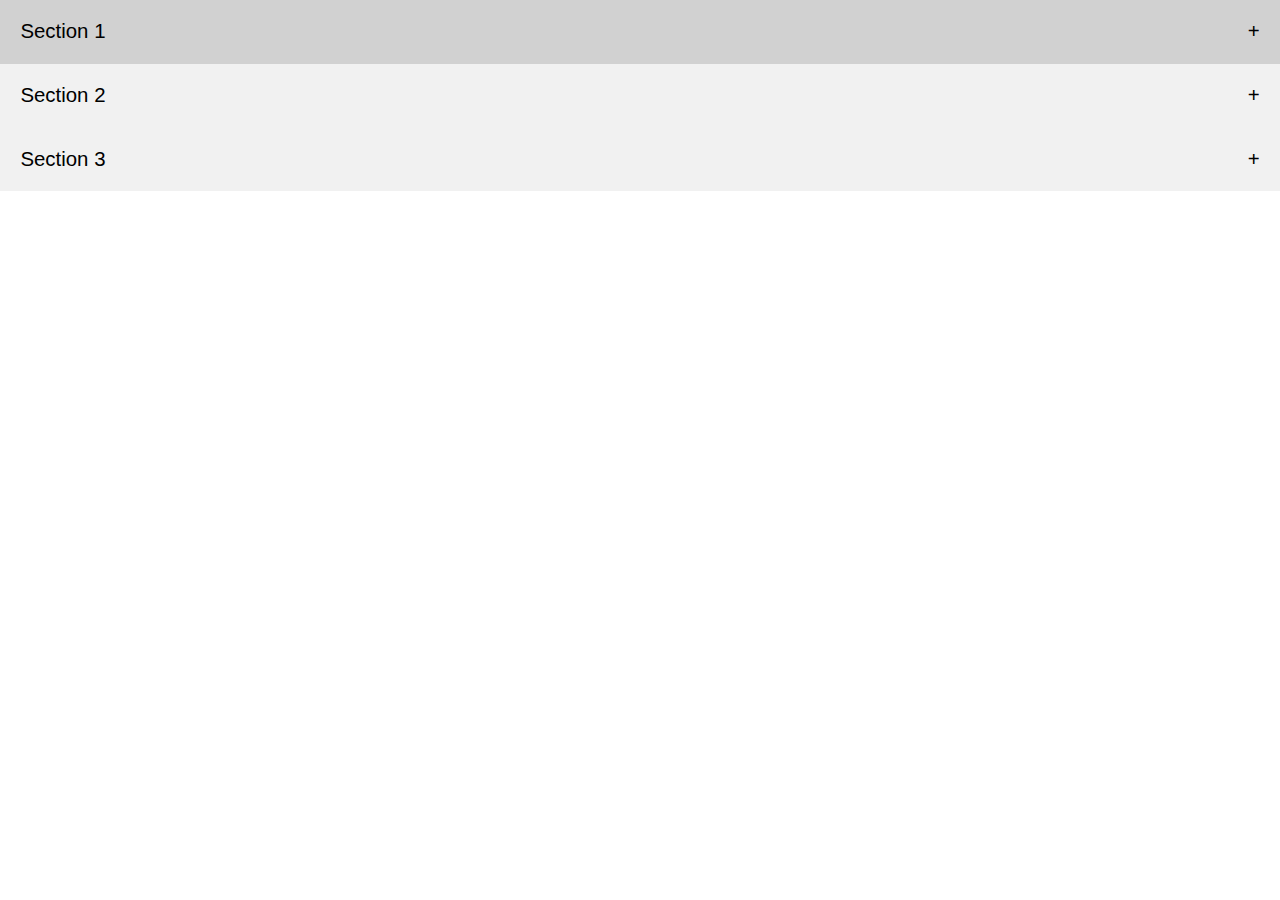
<file: accordion/index.html>
<!DOCTYPE html>
<html lang="en">
<head>
    <meta charset="UTF-8">
    <meta http-equiv="X-UA-Compatible" content="IE=edge">
    <meta name="viewport" content="width=device-width, initial-scale=1.0">

    <title>Accordion</title>

    <link rel="stylesheet" href="css/styles.css">
</head>
<body>
    <div class="container">
        <section class="section">
            <p class="title">Section 1</p>
            <p class="content">Lorem ipsum dolor sit amet consectetur adipisicing elit. Magni magnam quidem natus dolorem voluptatibus illum nesciunt aspernatur a tempora, odio impedit voluptate, id dolorum ut. Nam modi laudantium eum repellat.</p>
        </section>
        <section class="section">
            <p class="title">Section 2</p>
            <p class="content">Lorem ipsum dolor sit amet, consectetur adipisicing elit. Fuga perspiciatis sequi ut quo aspernatur libero perferendis maiores doloribus iure deserunt ab, corrupti, mollitia vitae esse aliquid quidem, consequuntur sapiente veritatis.</p>
        </section>
        <section class="section">
            <p class="title">Section 3</p>
            <p class="content">Lorem ipsum dolor sit amet consectetur adipisicing elit. Eaque voluptatum voluptas vero magnam quo illum iure, id temporibus. Magni et ut voluptatum, animi saepe voluptatibus. Illum cumque accusantium velit dolorem!</p>
        </section>
    </div>
    <script src="js/script.js"></script>
</body>
</html>
</file>
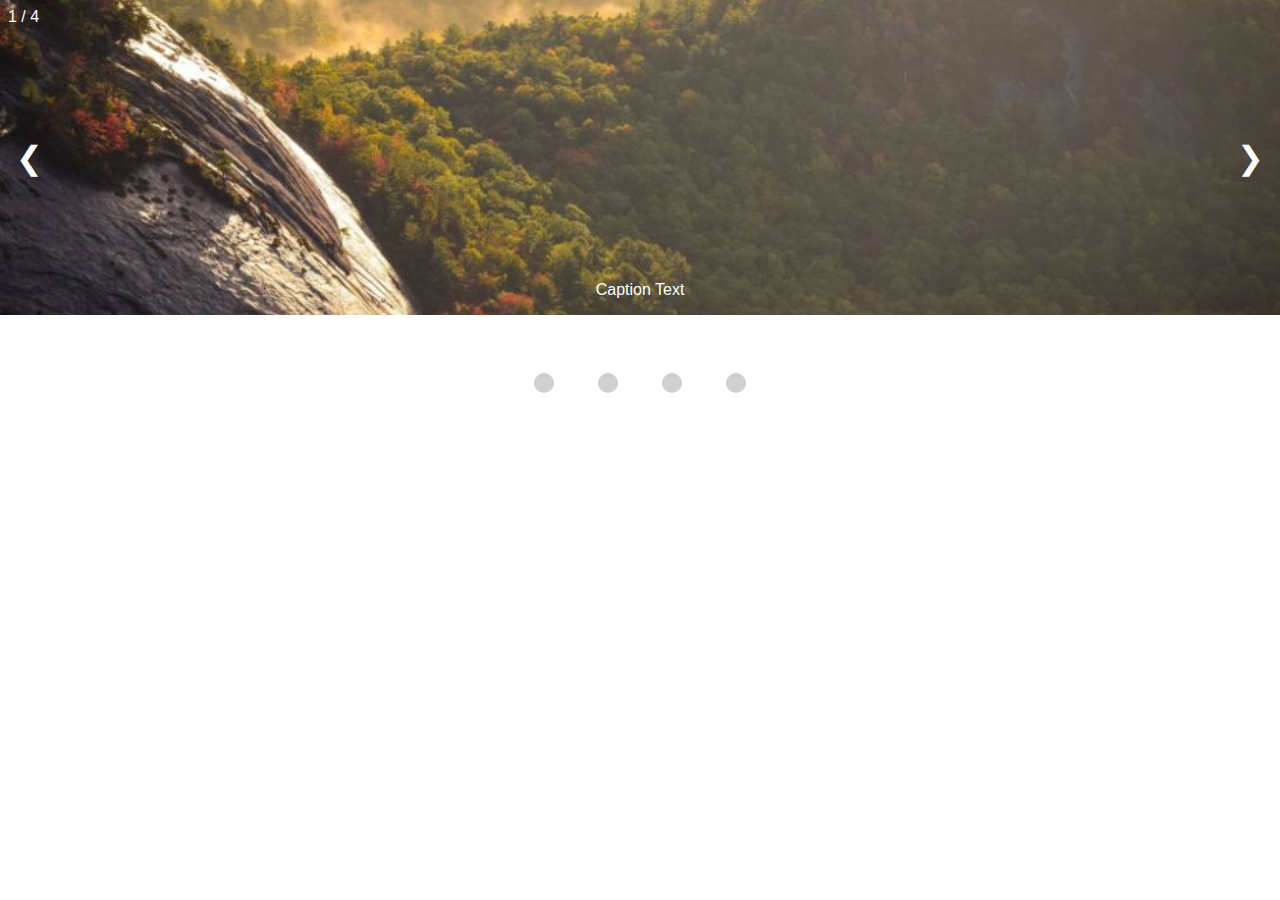
<file: slideshow-carousel/index.html>
<!DOCTYPE html>
<html lang="en">
<head>
    <meta charset="UTF-8">
    <meta http-equiv="X-UA-Compatible" content="IE=edge">
    <meta name="viewport" content="width=device-width, initial-scale=1.0">

    <title>Slidehow / Carousel</title>

    <link rel="stylesheet" href="css/styles.css">
</head>
<body>
    <div class="carousel">
        <div class="slide">
            <img src="imgs/img_nature_wide.jpg" alt="img-1" class="img">
            <img src="imgs/img_snow_wide.jpg" alt="img-2" class="img">
            <img src="imgs/img_lights_wide.jpg" alt="img-3" class="img">
            <img src="imgs/img_mountains_wide.jpg" alt="img-4" class="img">
    
            <span class="number" id="number">1 / 4</span>
    
            <button class="arrow-left" id="arrow-left">&#10094;</button>
            <button class="arrow-right" id="arrow-right">&#10095;</button>
    
            <span class="caption" id="caption">Caption Text</span>
        </div>
        <div class="buttons">
            <div class="buttons-container">
                <button class="button"></button>
                <button class="button"></button>
                <button class="button"></button>
                <button class="button"></button>
            </div>
        </div>
    </div>
    <script src="js/script.js"></script>
</body>
</html>
</file>
<file: accordion/css/styles.css>
* {
    margin: 0;
    padding: 0;
    box-sizing: border-box;
    font-family: Arial, Helvetica, sans-serif;
    font-size: 1.05em;
}

body {
    height: 100vh;
}

.container {
    width: 100%;
}

.section {
    width: 100%;
}

.title {
    width: 100%;
    padding: 1em;
    position: relative;
    background: #f1f1f1;
    cursor: pointer;
    transition: .5s ease;
}

.title::after {
    content: '+';
    position: absolute;
    right: 0;
    margin-right: 1em;
}

.change::after {
    content: '-';
}

.title:hover, .change {
    background: #d1d1d1;
}

.content {
    width: 100%;
    height: 0;
    font-size: 0;
    padding: .5em;
    overflow: hidden;
    transition: height .3s ease;
}

.change ~ .content {
    height: 120px;
    font-size: 1.05em;
}
</file>
<file: slideshow-carousel/css/styles.css>
* {
    margin: 0;
    padding: 0;
    box-sizing: border-box;
    font-family: Arial, Helvetica, sans-serif;
}

body {
    height: 100vh;
}

.carousel {
    height: 50%;
}

.slide {
    height: 70%;
    position: relative;
    display: flex;
}

.img {
    transition: opacity .3s ease;
    display: block;
    width: 100%;
    height: 100%;
    position: absolute;
    top: 0;
    left: 0;
    object-fit: cover;
    opacity: 0;
}

.img:first-child {
    opacity: 1;
}

.number {
    position: absolute;
    top: .5em;
    left: .5em;
    color: #fff;
}

.arrow-left {
    justify-self: flex-start;
    align-self: center;
    border: none;
    background: transparent;
    z-index: 1;
    color: #fff;
    font-size: 2em;
    padding: .5em;
    transition: background .5s ease;
    cursor: pointer;
}

.arrow-left:hover, .arrow-right:hover {
    background: rgba(0, 0, 0, .5);
}

.arrow-right {
    background: transparent;
    margin-left: auto;
    align-self: center;
    border: none;
    z-index: 1;
    color: #fff;
    font-size: 2em;
    padding: .5em;
    transition: background 1s ease;
    cursor: pointer;
}

.caption {
    display: block;
    margin: 0 auto;
    left: 50%;
    transform: translateX(-50%);
    align-self: flex-end;
    z-index: 1;
    position: absolute;
    padding: 1em;
    color: #fff;
}

.buttons {
    height: 30%;
    display: flex;
}

.buttons-container {
    width: 20%;
    height: 50%;
    margin: auto;
    display: flex;
    justify-content: space-around;
    align-items: center;
}

.button {
    width: 1.5em;
    height: 1.5em;
    border-radius: 50%;
    border: none;
    background: #d1d1d1;
    cursor: pointer;
    transition: background .5s ease;
}

.button:hover {
    background: #999;
}
</file>
